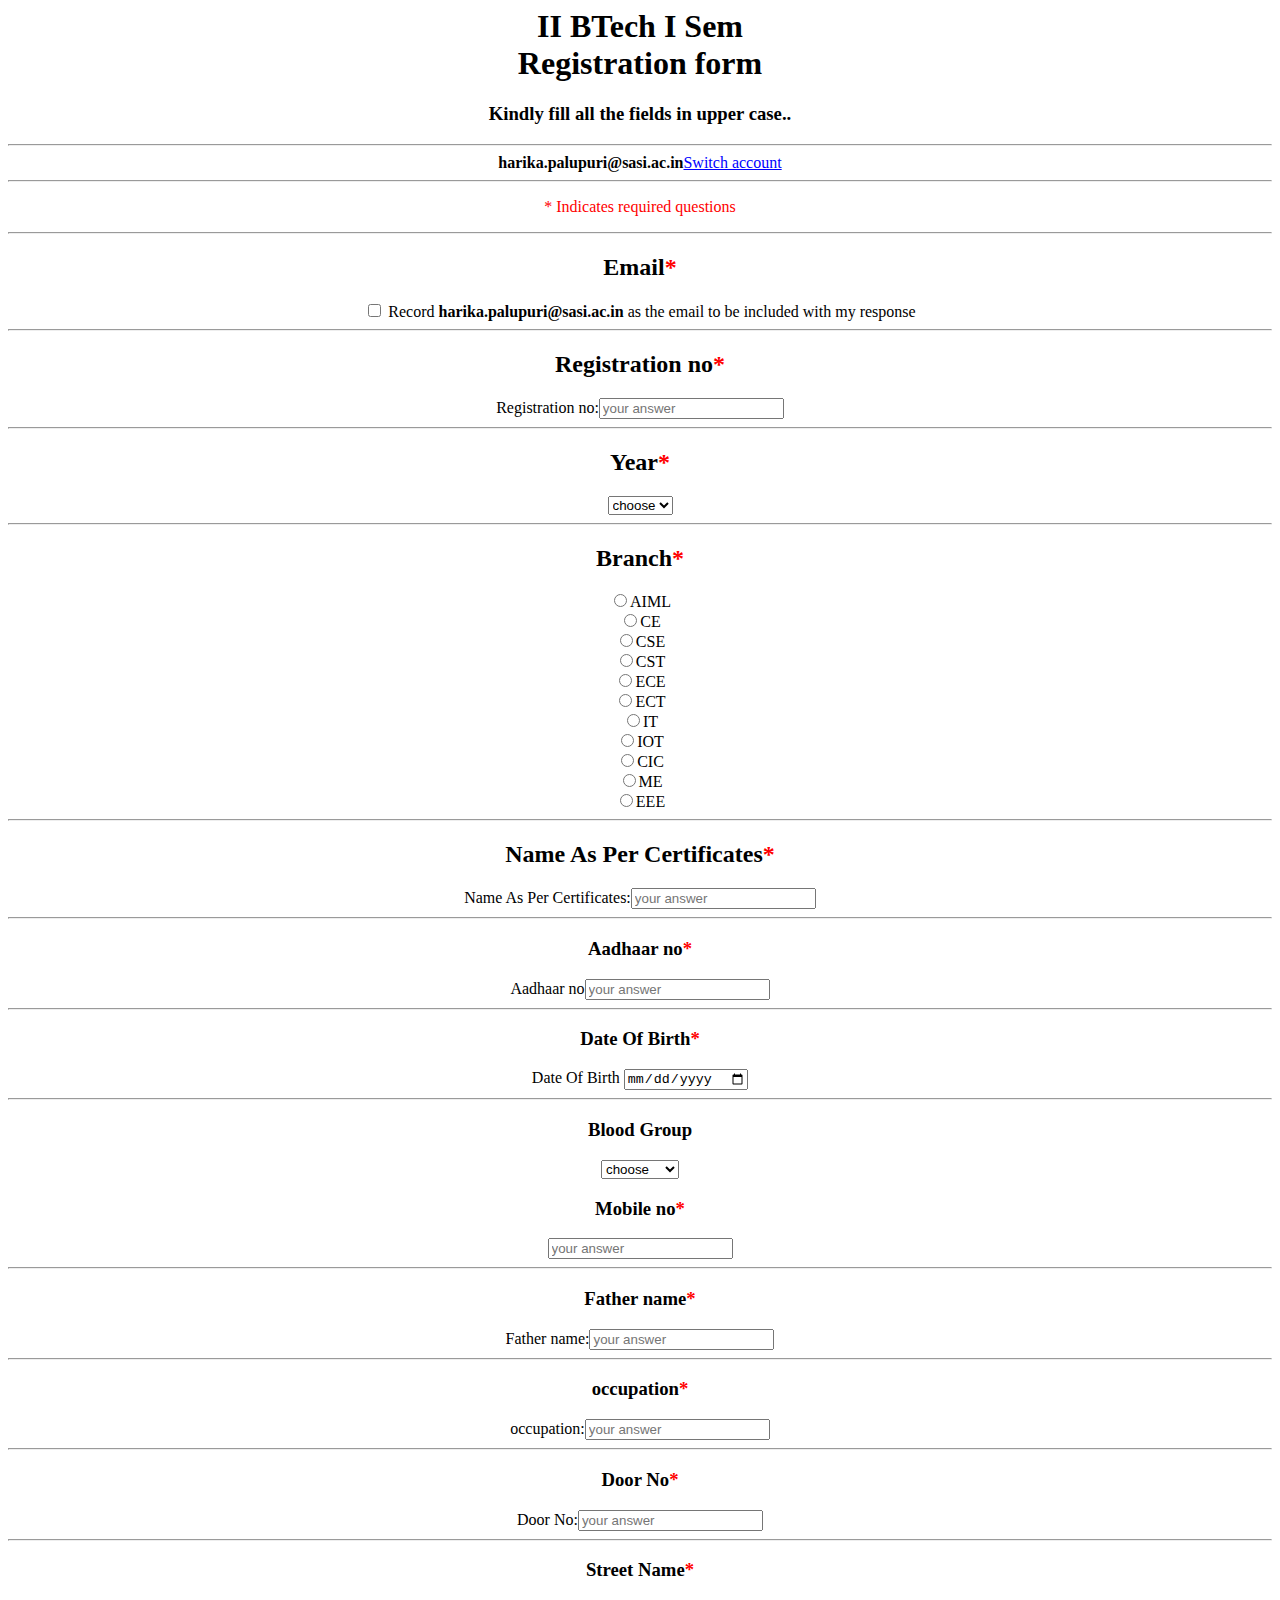
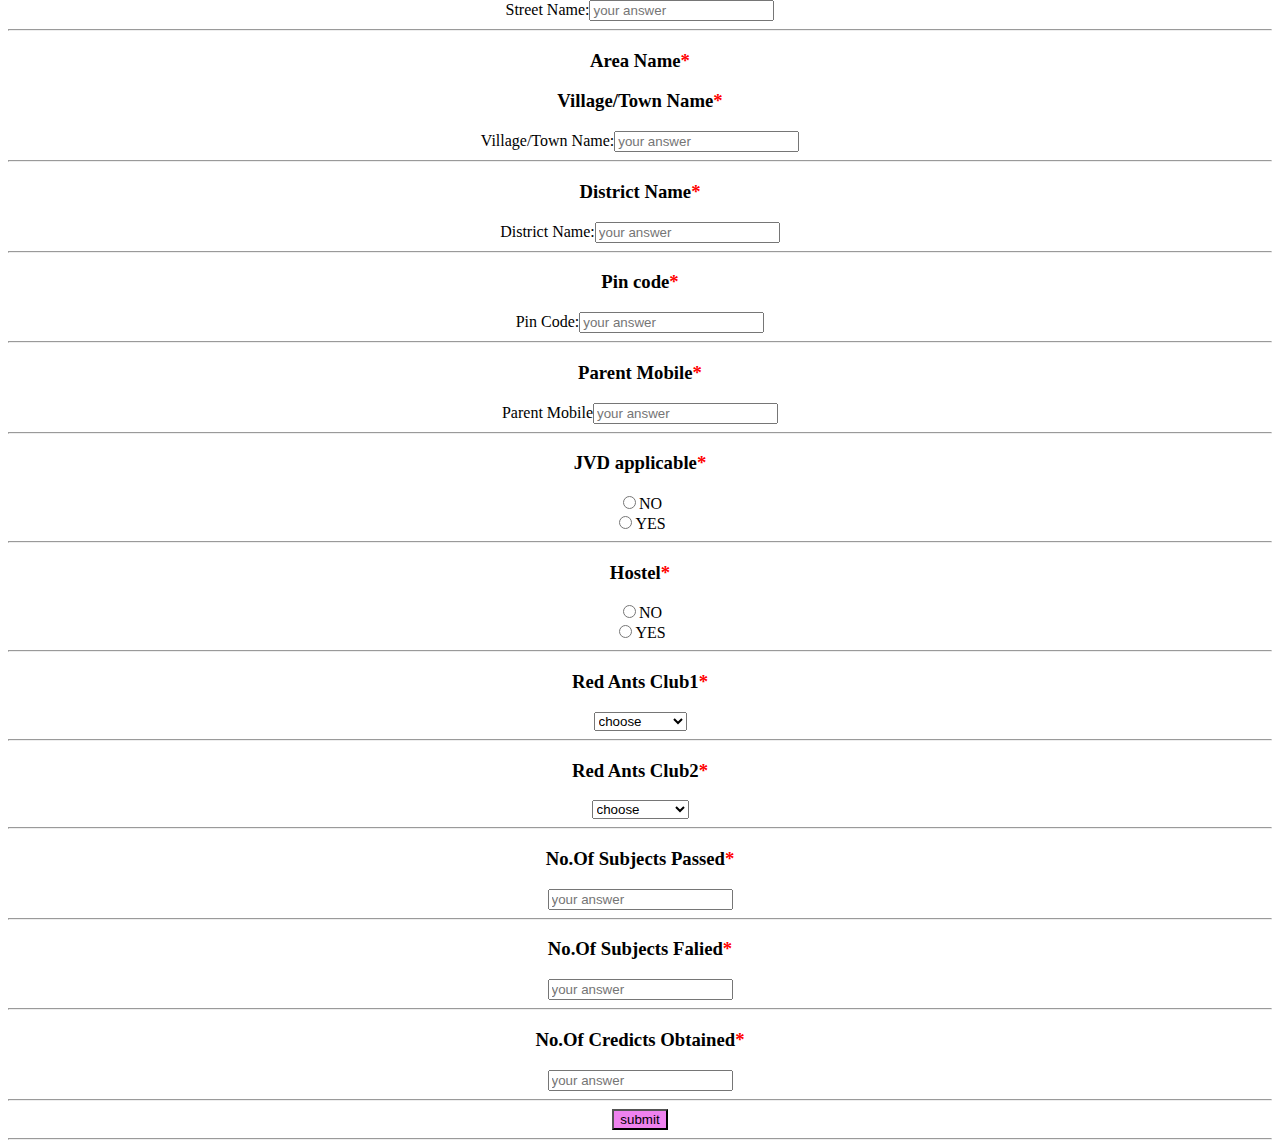
<file: registration form.html>
<html>
    <head>
        <title>\
            SEM FORM
        </title>
    </head>
    <body><center>
        <h1>II BTech I Sem <br>
            Registration form
        </h1>
        <h3 contenteditable="true">Kindly fill all the fields in upper case..</h3><hr>
        <b>harika.palupuri@sasi.ac.in</b><a href style="color:blue;">Switch account</a>
        <hr>
        <p style="color:red;">* Indicates required questions</p><hr>
        <h2>Email<a style="color:red">*</a></h2>
        <input type="checkbox"value="text">
        <label>Record <b>harika.palupuri@sasi.ac.in </b> as the email to be included with my response</label>
        <hr>
        <h2>Registration no<a style="color:red">*</a></h2>
        Registration no:<input type="text"placeholder="your answer"><hr>
        <h2>Year<a style="color:red">*</a></h2>
        <select Name="Sem">
        <option value="html">choose</option>
        <option value="html">II-I</option>
        <option value="html">II-II</option></select>
        <hr>
        <h2>Branch<a style="color:red">*</a></h2>
        <input type="radio"><label>AIML</label><br>
        <input type="radio"><label>CE</label><br>
        <input type="radio"><label>CSE</label><br>
        <input type="radio"><label>CST</label><br>
        <input type="radio"><label>ECE</label><br>
        <input type="radio"><label>ECT</label><br>
        <input type="radio"><label>IT</label><br>
        <input type="radio"><label>IOT</label><br>
        <input type="radio"><label>CIC</label><br>
        <input type="radio"><label>ME</label><br>
        <input type="radio"><label>EEE</label><br><hr>
        <h2>Name As Per Certificates<a style="color:red">*</a></h2>
        Name As Per Certificates:<input type="text"placeholder="your answer"><hr>
        <h3>Aadhaar no<a style="color:red">*</a></h3>
        Aadhaar no<input type="text"placeholder="your answer"><hr>
        <h3>Date Of Birth<a style="color:red">*</a></h3>
        <label> Date Of Birth</label>
        <input type="date"name="dob"required><hr>
        <h3>Blood Group</h3>
        <select name="bg">
            <option value="html">choose</option>
            <option value="html">A+VE</option>
            <option value="html">B+VE</option>
            <option value="html">A-VE</option>
            <option value="html">B-VE</option>
            <option value="html">O+VE</option>
            <option value="html">O-VE</option>
            <option value="html">AB+VE</option>
            <option value="html">AB-VE</option>
            <option value="html">OTHERS</option>
        </select>
        <h3>Mobile no<a style="color:red">*</a></h3>
        <input type="text"placeholder="your answer"required><hr>
        <h3>Father name<a style="color:red">*</a></h3>
        Father name:<input type="text"placeholder="your answer"required><hr>
        <h3>occupation<a style="color:red">*</a></h3>
        occupation:<input type="text"placeholder="your answer"required><hr>
        <h3>Door No<a style="color:red">*</a></h3>
        Door No:<input type="text"placeholder="your answer"required><hr>
        <h3>Street Name<a style="color:red">*</a></h3>
        Street Name:<input type="text"placeholder="your answer"required><hr>
        <h3>Area Name<a style="color:red">*</a></h3>
        <h3>Village/Town Name<a style="color:red">*</a></h3>
        Village/Town Name:<input type="text"placeholder="your answer"required><hr>
        <h3>District Name<a style="color:red">*</a></h3>
        District Name:<input type="text"placeholder="your answer"required><hr>
        <h3>Pin code<a style="color:red">*</a></h3>
        Pin Code:<input type="text"placeholder="your answer"required><hr>
        <h3>Parent Mobile<a style="color:red">*</a></h3>
        Parent Mobile<input type="text"placeholder="your answer"required><hr>
        <h3>JVD applicable<a style="color:red">*</a></h3>
        <input type="radio"><label>NO</label><br>
        <input type="radio"><label>YES</label><br><hr>
        <h3>Hostel<a style="color:red">*</a></h3>
        <input type="radio"><label>NO</label><br>
        <input type="radio"><label>YES</label><br><hr>
        <h3>Red Ants Club1<a style="color:red">*</a></h3>
        <select name="rac">
            <option value="html">choose</option>
            <option value="html">sports</option>
            <option value="html">consultancy</option></select><hr>
        <h3>Red Ants Club2<a style="color:red">*</a></h3>
        <select name="rac">
                <option value="html">choose</option>
                <option value="html">photography</option>
                <option value="html">impression</option>
                </select><hr>
                <h3>No.Of Subjects Passed<a style="color:red">*</a></h3>
                <input type="text"placeholder="your answer"><hr>
                <h3>No.Of Subjects Falied<a style="color:red">*</a></h3>
                <input type="text"placeholder="your answer"><hr>
                <h3>No.Of Credicts Obtained<a style="color:red">*</a></h3>
                <input type="text"placeholder="your answer"><hr>
                <button style="background-color:violet;">submit</button>
                <hr>

    </body>
</html>
</file>
